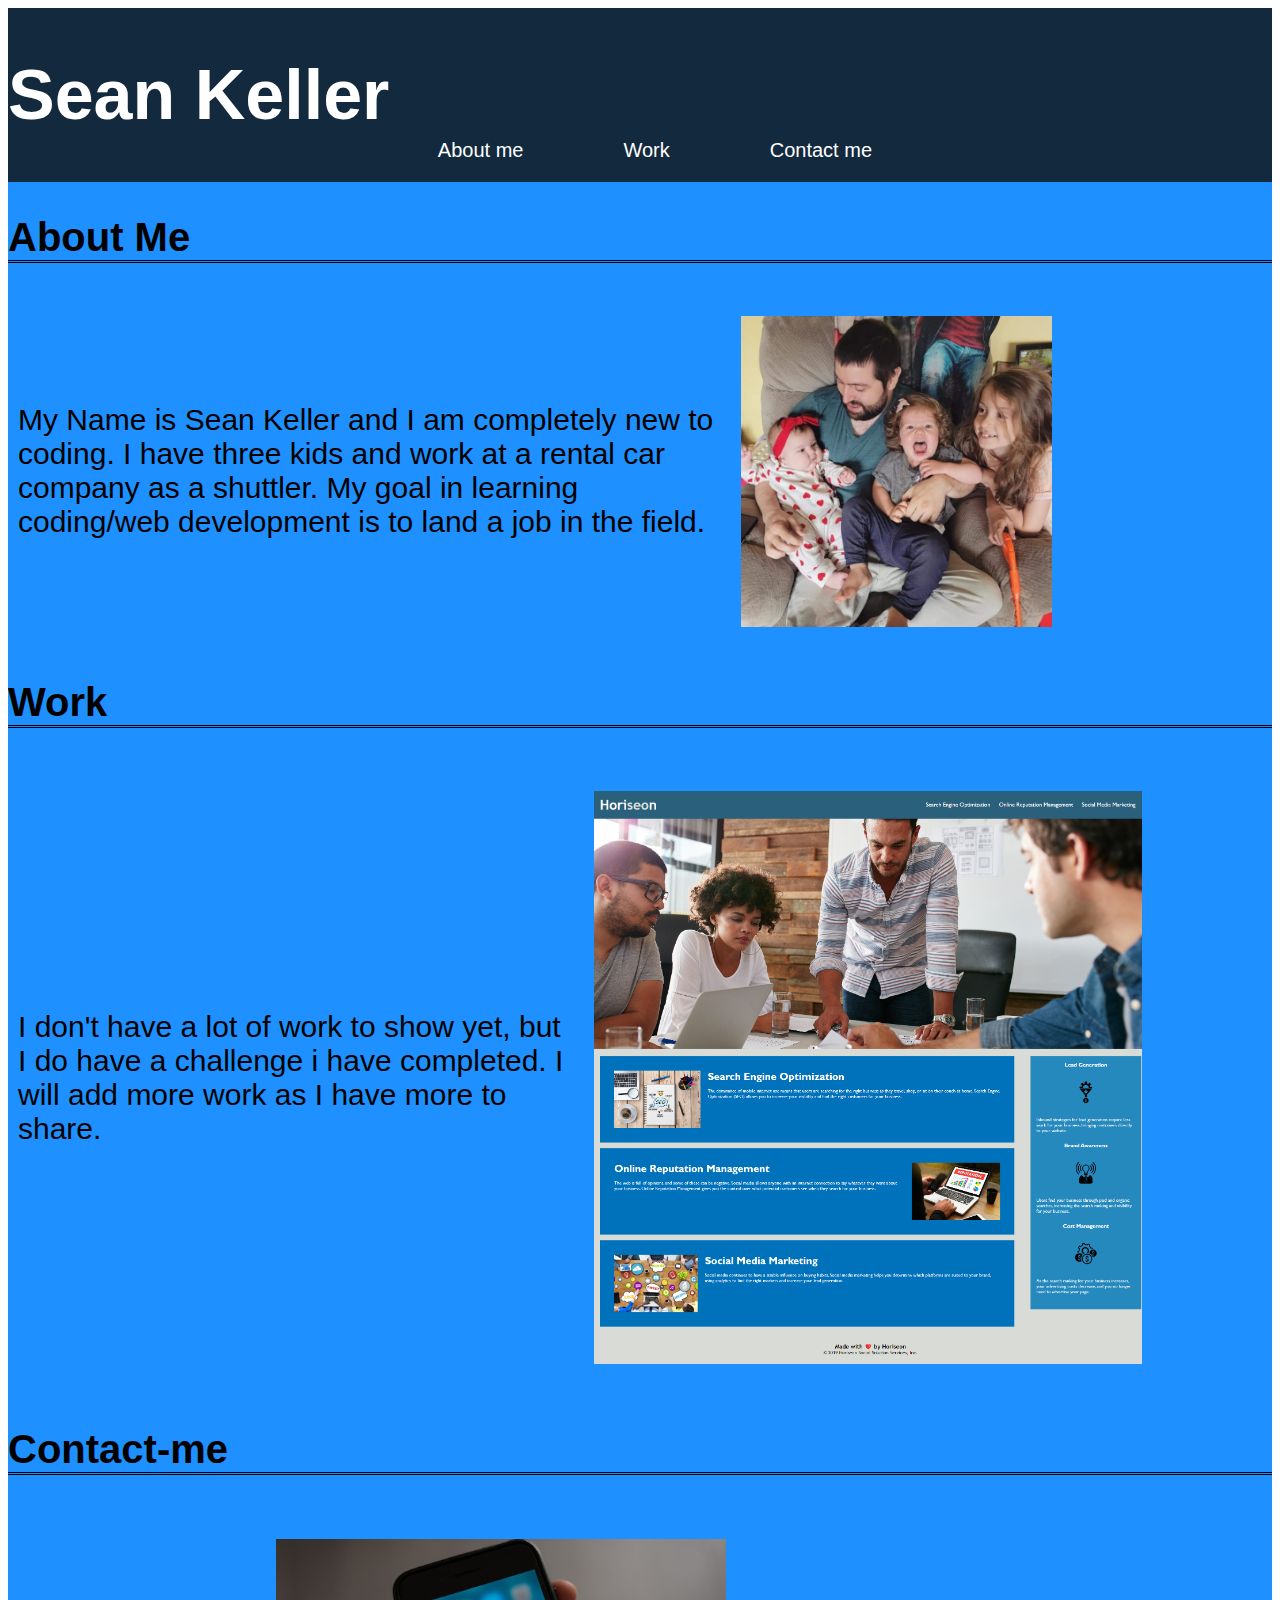
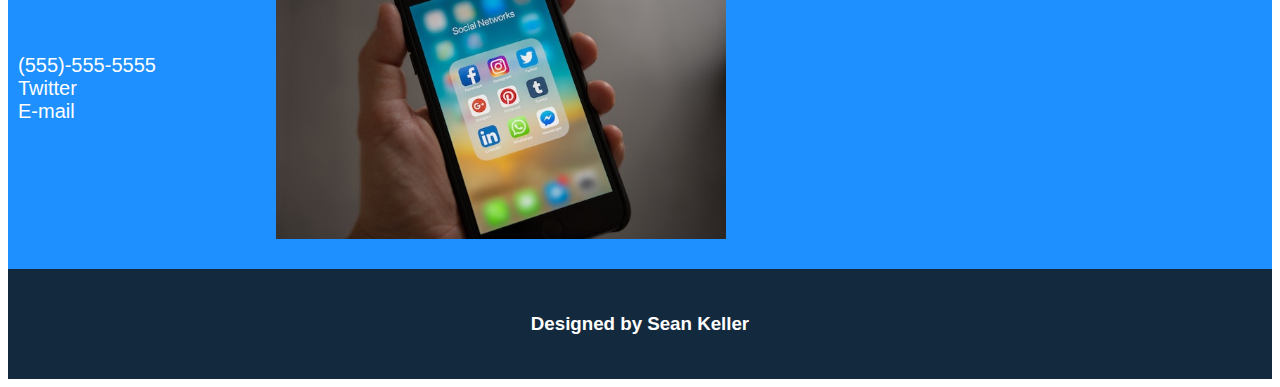
<file: index.html>
<!DOCTYPE html>
<html>
<head>
    <meta charset="UTF-8" lang="en">
    <meta name="viewport" content="width=device-width, initial-scale=1.0">
    <link rel="stylesheet" href="assets\css\style.css">
    <title>Sean Keller's Portfolio</title>
</head>



 <!--header and navigation section--> 
 <header><h1>Sean Keller</h1>
<nav class="nav">
    <nav> 
        <ul>
        <a href="#aboutme"> About me </a>
        <a href="#work">Work </a>
        <a href="#contactme"> Contact me </a>
        </ul>
 

    </header>
</nav>

<body>  
    
<!--Container section-->
        
<div class="placeholder-container">

<section class="about-me" id="aboutMe">
    <h2 class="title">About Me</h2>
        <div class="about-me-text">
        
            <p>My Name is Sean Keller and I am completely new to coding. 
                I have three kids and work at a rental car company as a shuttler. My goal in learning coding/web development is to land a job in the field. </p>
        <div class="placeholder-1">

        <a href="https://www.example.com" target="_blank">    
        <img src="assets\images\aboutme.jpg" alt="photo of Sean And his 3 kids">
    </div>
</a>
    </section>


<section class="work" id="work">
    <h2 class="title">Work</h2>
        <div class="work-text">
            <p>I don't have a lot of work to show yet, but I do have a challenge i have completed. I will add more work as I have more to share. </p>
            <div>
        
            <div class="placeholder-2">

                <a href="https://github.com/Neuroventure/Horiseon-Refactor/tree/main#project-description" target="_blank">     
        <img src="assets\images\neuroventure.github.io_02-Challenge_.png" alt="placeholder-2">
    </div>
</a>
</section>

<section class="contact-me" id="contactme">
        <h2 class="title">Contact-me</h2>
            <div class="contact-me-text">
                <p><a>(555)-555-5555</a>
                <a href="https://twitter.com/seanmathiask">Twitter</a>
                <a href="https://www.example.com"><E-mail>E-mail</E-mail></a>
                </p>
                
            <div>
                <div class="placeholder-3">

                    <a href="https://www.example.com" target="_blank">
        <img src="assets\images\contactme.jpg" alt="photo of person holding phone with social network apps shown">
    </a>
</section>

</div>

</body>
<!--Footer Section-->

<footer>
    <span>
    <h3>Designed by Sean Keller</h3>
    </span>
</footer>   
</html>
</file>
